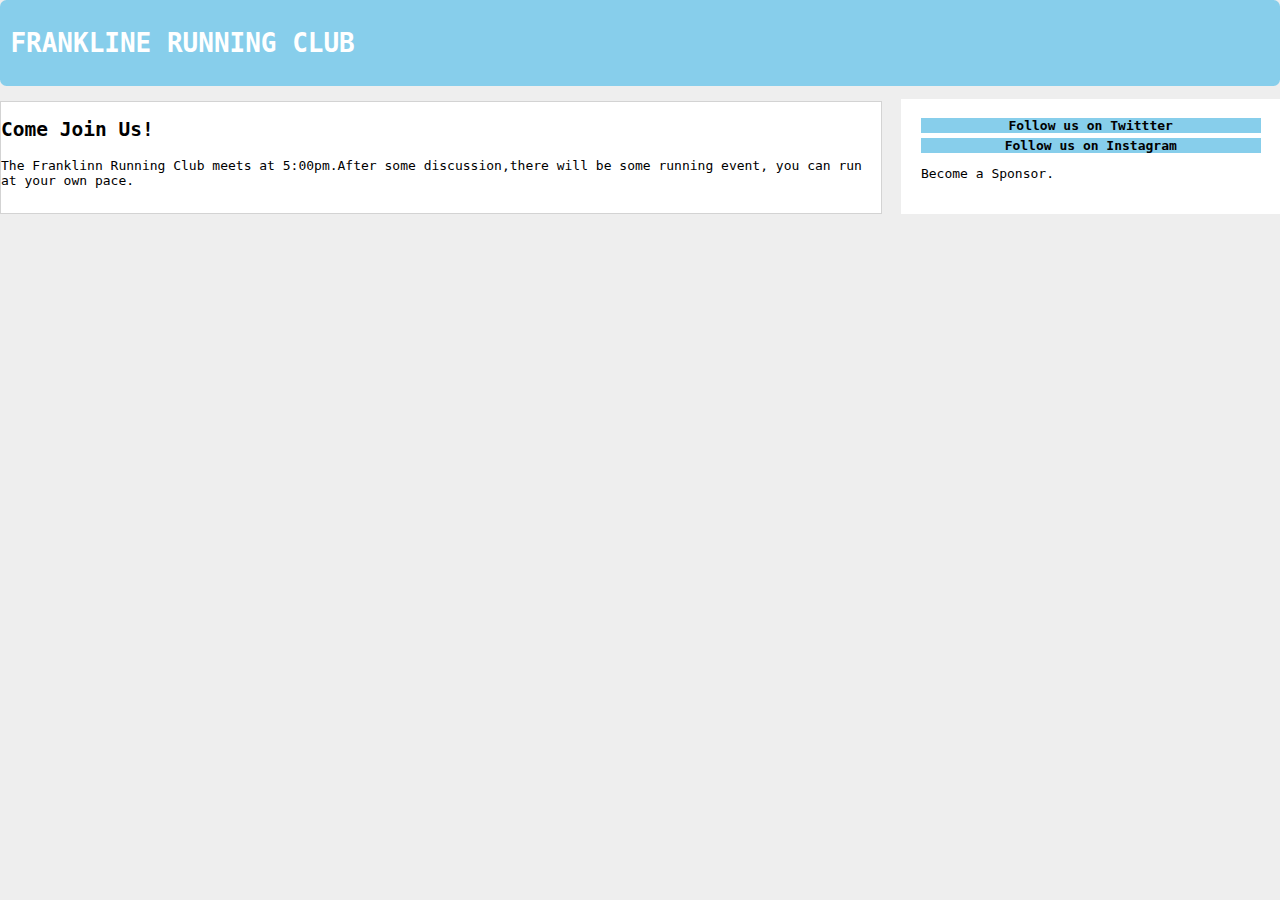
<file: box-model/index.html>
<!DOCTYPE html>
<html>
    <head>
        <title>Box Model</title>
        <link rel="stylesheet" href="styles.css">
    </head>
    <body>
        <header>
            <h1>Frankline Running Club</h1>
        </header>
        <div class="container">
        <main class="main">
            <h2>Come Join Us!</h2>
            <p>The Franklinn Running Club meets at 5:00pm.After some discussion,there will be
                some running event, you can run at your own pace.
            </p>
        </main>
        <aside class="sidebar">
            <div class="widget">Follow us on Twittter</div>
            <div class="widget">Follow us on Instagram</div>
            <p>Become a Sponsor.</p>
        </aside>
        </div>
    </body>
</html>
</file>
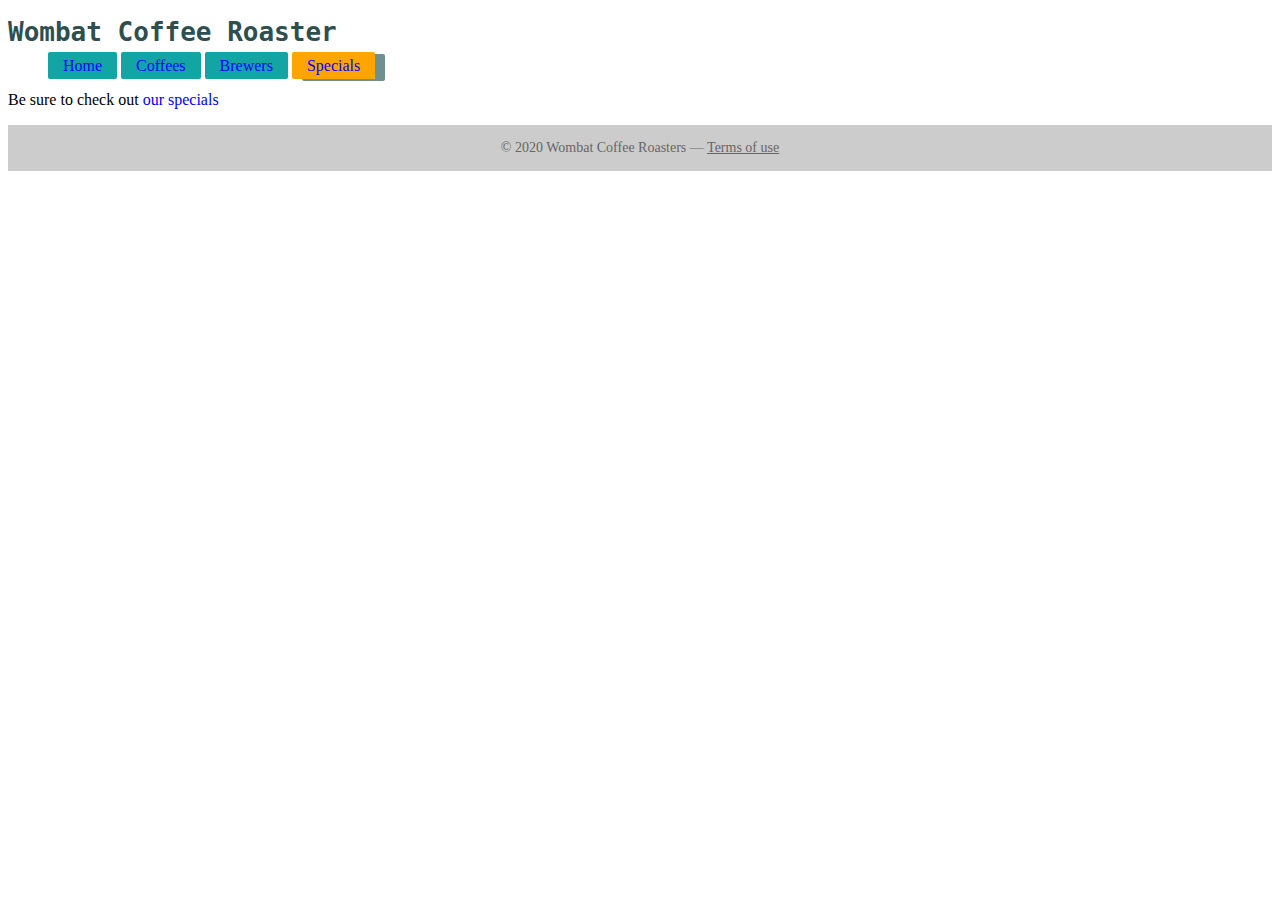
<file: wombat-coffee-roaster/index.html>
<!doctype html>
<html lang="en">
    <head>
        <title>
            Womabat Coffee Roaster 
        </title>
        <link rel="stylesheet" href="styles.css">
    </head>
    <body>
        <header class="page-header">
        <h1 id="page-title" class="title">Wombat Coffee Roaster</h1>
        <nav>
        <ul id="main-nav" class="nav">
            <li><a href="/">Home</a></li>
            <li><a href="/coffees">Coffees</a></li>
            <li><a href="brewers/">Brewers</a></li>
            <li><a href="/specials" class="featured">Specials</a></li>
        </ul>
        </nav>
        </header>
        <main>
            <p>
                Be sure to check out  
                <a href="/specials" class="featured">our specials</a>
            </p>
        </main>
        <footer class="footer">
            &copy; 2020 Wombat Coffee Roasters &mdash;
            <a href="/terms-of-use">Terms of use</a>
        </footer>
    </body>
</html>
</file>
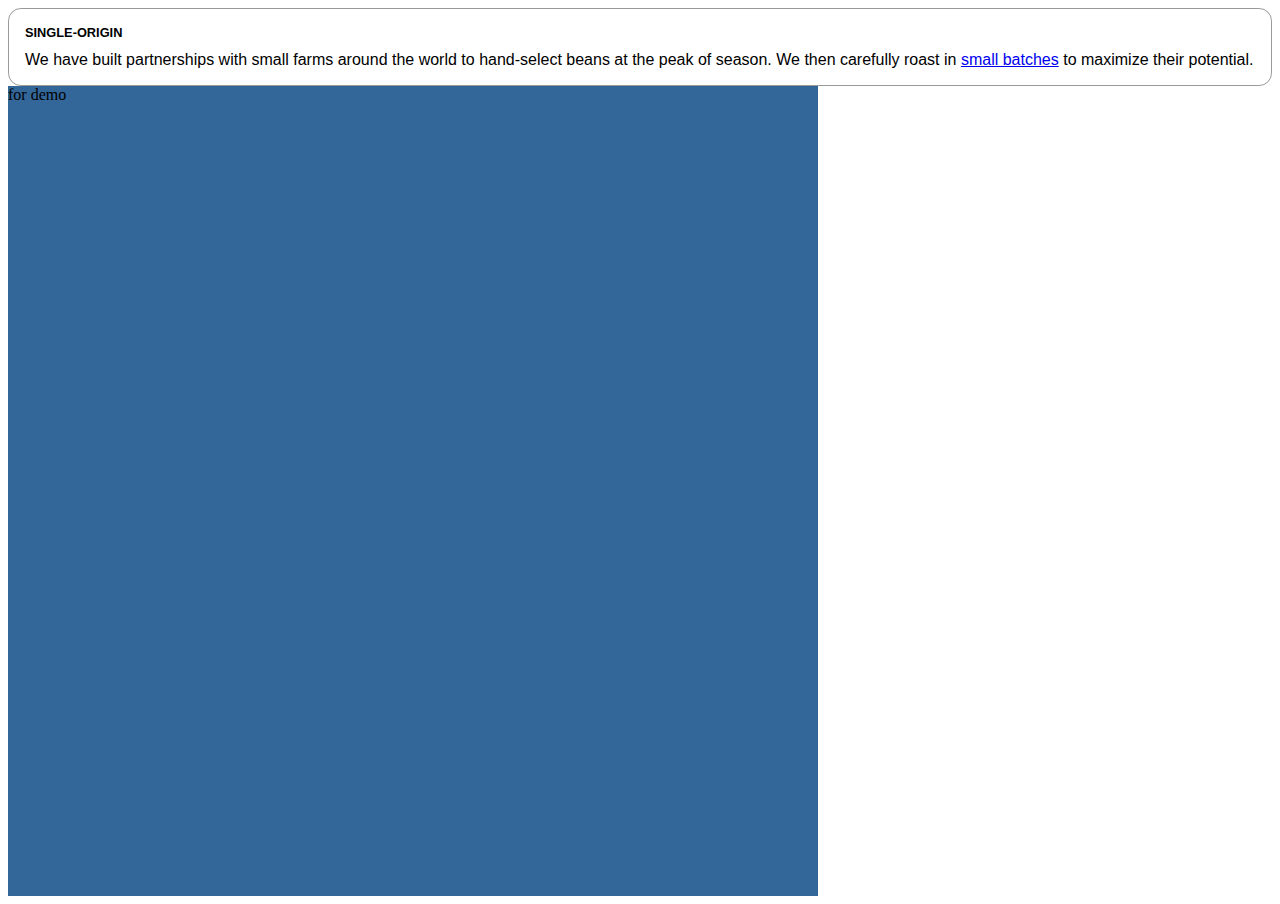
<file: working-with-relative-units/index.html>
<html>
    <head>
        <title>
            Panel
        </title>
        <link rel="stylesheet" href="styles.css">
    </head>
    <body>
    <div class="panel">
<h2>Single-origin</h2>
<div class="panel-body">
We have built partnerships with small farms around the world to
hand-select beans at the peak of season. We then carefully roast
in <a href="/batch-size">small batches</a> to maximize their
potential.
</div>
</div>



<div class="square">  for demo</div>

    </body>
</html>
</file>
<file: box-model/styles.css>
:root{
    box-sizing: border-box;
}

*,::before,::after{
    box-sizing: inherit;
}

body{
    margin: 0;
    background-color: #eee;
    font-family: monospace;
}



header{
    background-color: skyblue;
    color: white;
    padding: 0.8em;
    border-radius: 0.5em;
    text-transform: uppercase;
    margin-bottom: 1em;
}


.container{
    display:flex;
}

.main{
    width: 70%;
    margin-top: 0.2em;
    border: 1px solid lightgrey;
    background-color: #fff;
}

.sidebar{
    width: 30%;
    padding: 1.5em;
    background-color: #fff;
    margin-left: 1.5em;
}

.widget{
    background-color: skyblue;
    display: block;
    margin-bottom: 0.4em;
    font-weight: bold;
    text-align:center;
}
</file>
<file: wombat-coffee-roaster/styles.css>
h1{
    color: #2f4f4f;
    margin-bottom: 10px;
}

#main-nav{
    margin-top: 10px;
    list-style: none;
    padding-left: none;
}

.nav li{
    display: inline-block;
}

.nav a {
    color: white;
    background-color: #13a4a4;
    padding: 5px 15px;
    border-radius: 2px;
    text-decoration: none;
    }

.nav .featured{
    background-color: orange;
    box-shadow: 10px 2px #6f9090;
}    

#page-title{
    font-family: monospace;
}

a:link{
    color:blue;
    text-decoration: none;
}

a:visited {
    color: purple;
} 

a:hover{
    text-decoration:underline;
}

a:active{
    color:red;
}

.footer {
    color: #666;
    background-color: #ccc;
    padding: 15px 0;
    text-align: center;
    font-size: 14px;
    }

.footer a {
    color: inherit;
    text-decoration: underline;
    }
</file>
<file: working-with-relative-units/styles.css>
:root{
    font-size:calc(0.5em + 1vw);
    --main-font:Helvetica;
    --main-bg: #000;
    --main-cl: #fff;
}

@media (min-width: 800px){
    :root{
        font-size: 0.8em;
    }
}

@media (min-width: 1200px){
    :root{
        font-size : 1em;
    }
}

.panel{
    
    padding :1em;
    border-radius:0.8em;
    border: 1px solid #999;
    font-family:var(--main-font,Monospace);
    background-color: var(--main-bg);
    color:var(--main-cl);
    --main-bg: #fff;
    --main-cl:#000;    
}

.panel > h2 {
    margin-top: 0;
    font-size:0.8rem;
    font-weight: bold;
    text-transform: uppercase;
}

.square{
    width: 90vmin;
    height: 90vmin;
    background-color: #369;
}
</file>
